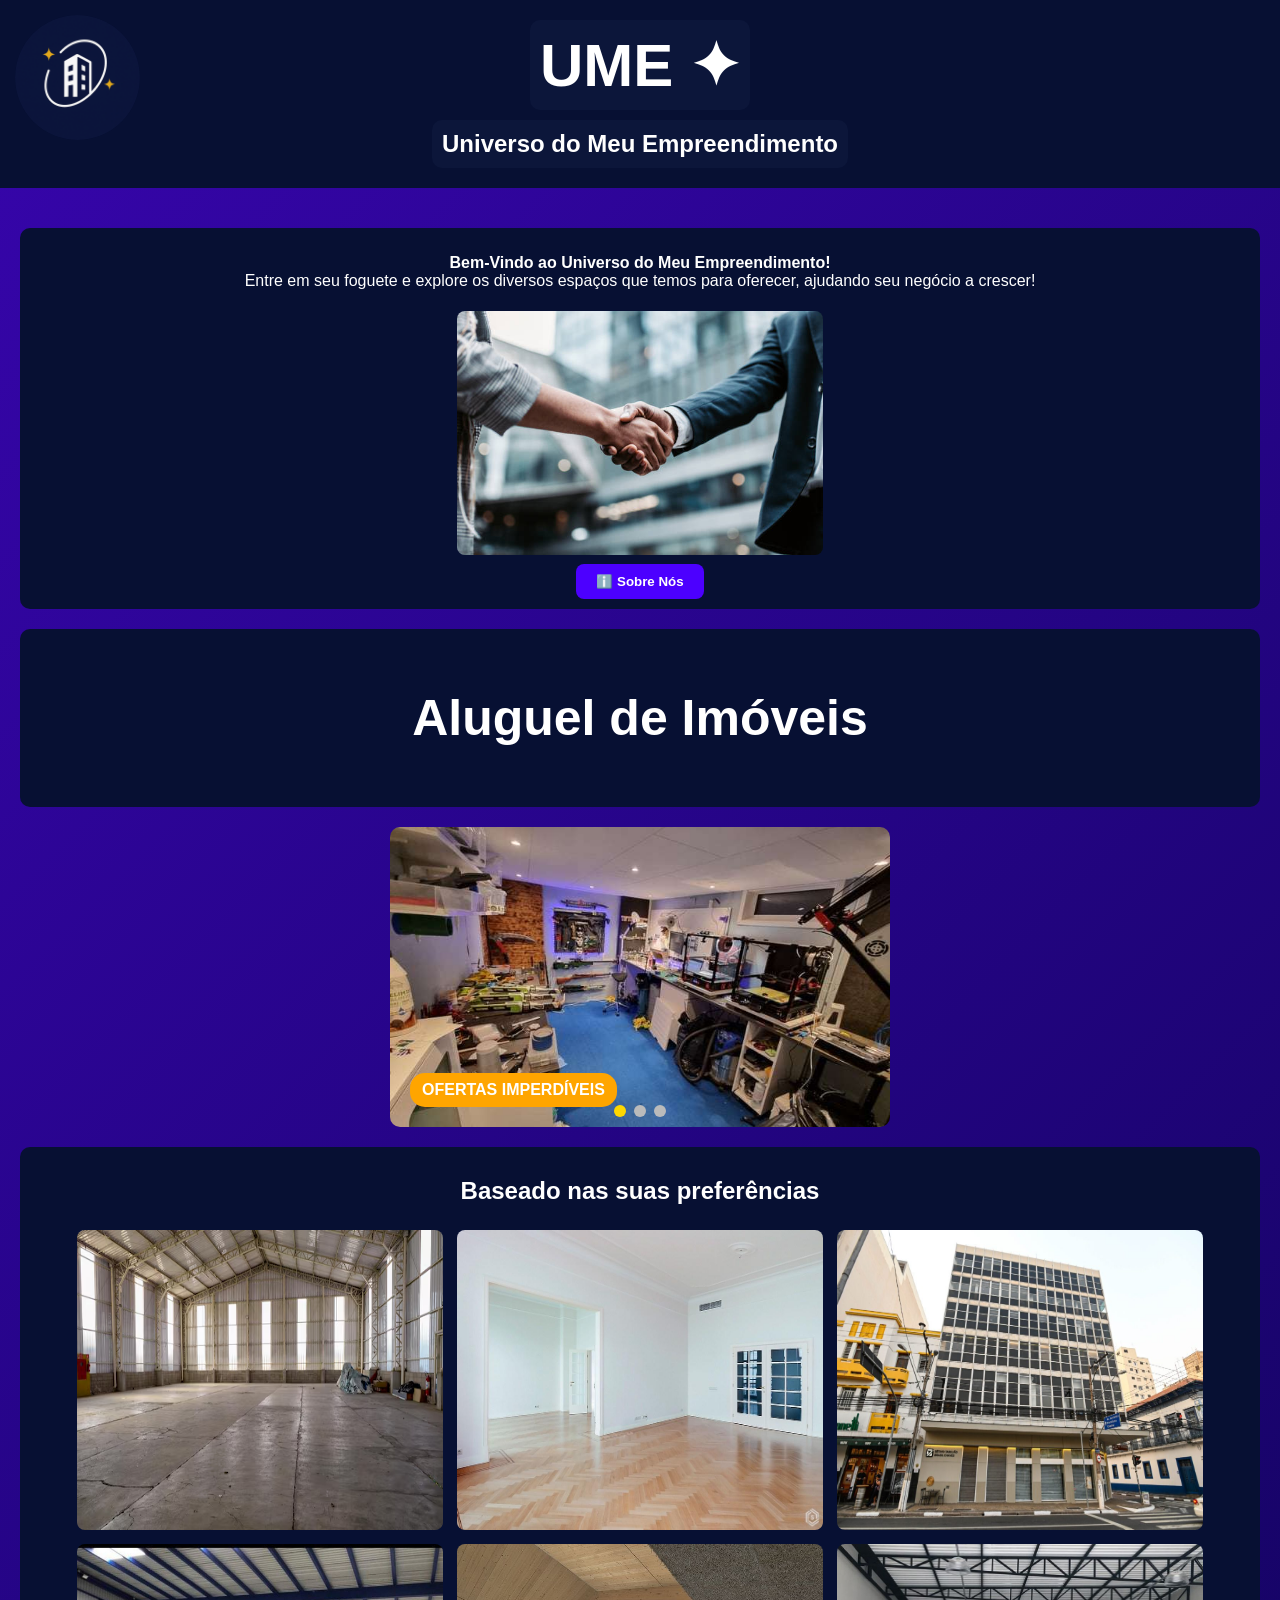
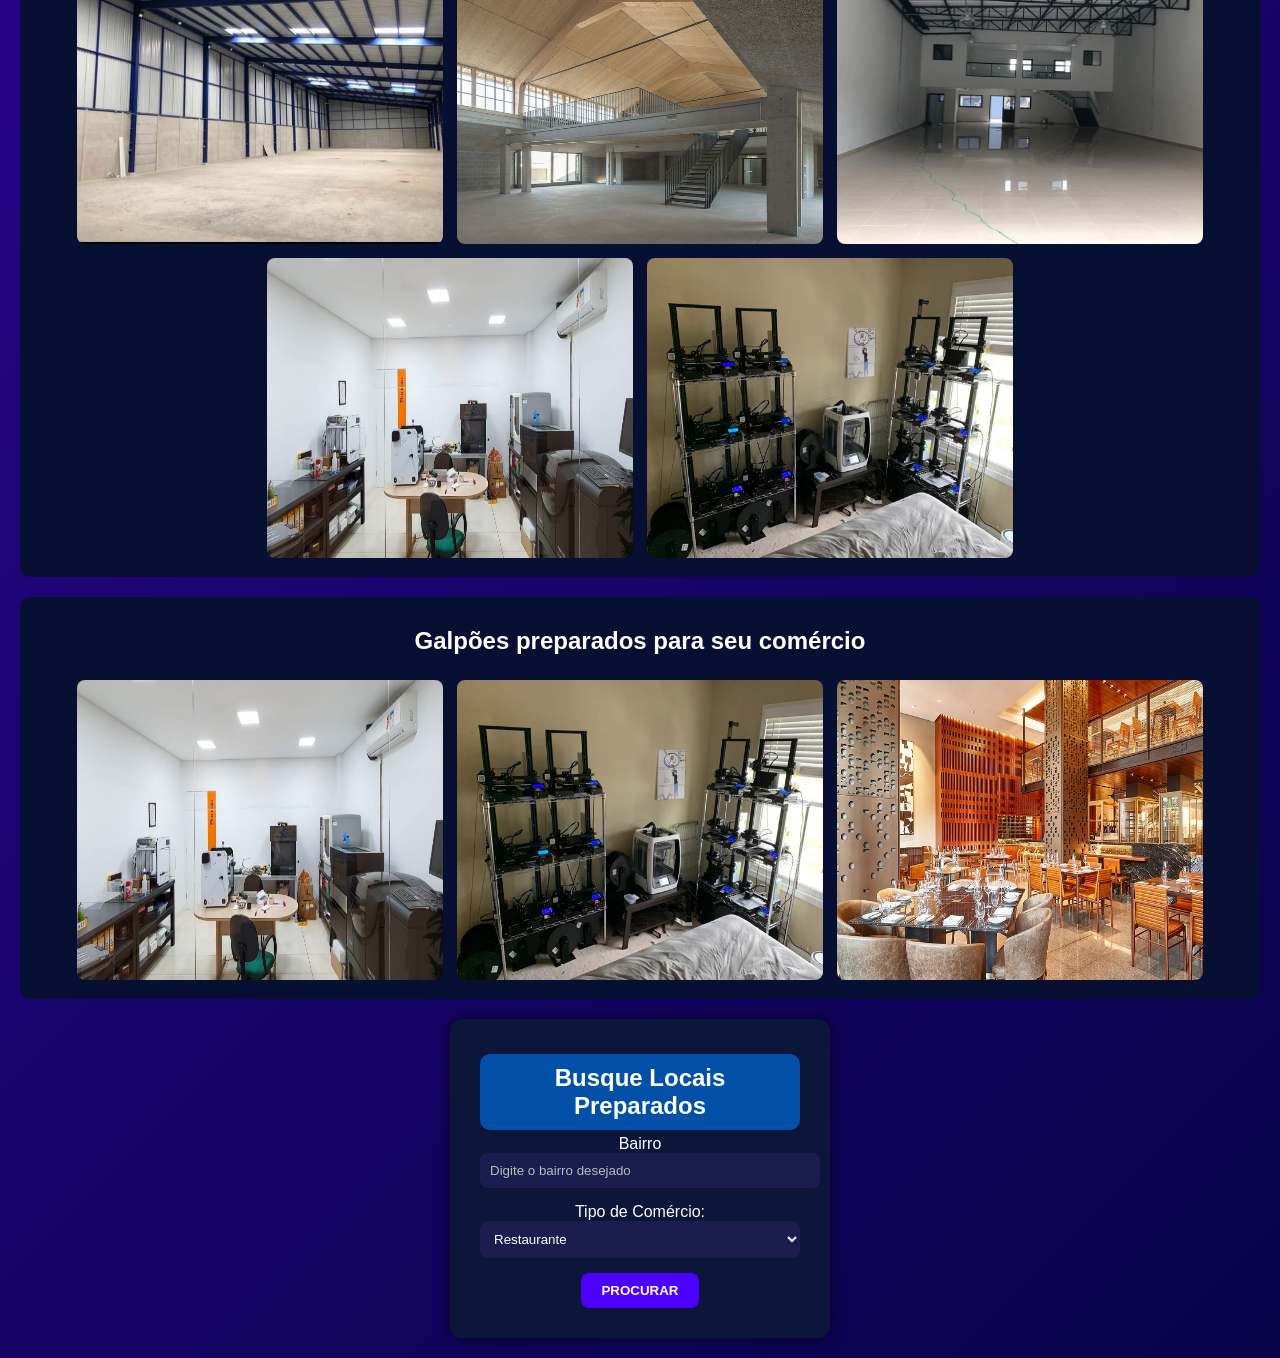
<file: index.html>
<!DOCTYPE html>
<html lang="pt-br">
<head>
  <meta charset="UTF-8">
  <meta name="viewport" content="width=device-width, initial-scale=1.0">
  <title>UME</title>
  <link rel="stylesheet" href="style.css">
  
</head>
<body>
  <header>
    <h1 style="font-size: 60px;"><strong>UME</strong> ✦</h1>
    <h1>Universo do Meu Empreendimento</h1>
   
  </header>

 <!-- Ícone do menu hamburguer sempre visível -->
<div class="hamburger" id="hamburger"> 

<!-- Sidebar -->
 <div class="iconesidebarr">
 <img class="iconesidebar" src="imgs/logoume.png" width="100">
 </div>
</div>
<div class="sidebar" id="sidebar">
<button class="sidebar1">🔙<span>Fechar</span></button>
<a href="login.html"><button type="button" class="btn btn-outline-primary"> 👤 <span> Sou Parceiro </span></button></a>
<a href="cadastro.html"><button type="button" class="btn-outline-primary"> 👥 <span> Quero Ser Parceiro </span></button></a>
<button>📍<span> Próximos de Você</span></button>
</div>
      <nav>
      
    </nav>

    <!-- Conteúdo principal -->
    <main class="main">
      <div class="card1">
      <p>
        <strong>Bem-Vindo ao Universo do Meu Empreendimento!</strong><br>
        Entre em seu foguete e explore os diversos espaços que temos para oferecer, ajudando seu negócio a crescer!
      </p>

      <img src="imgs/hshake.jpg"> <br>

      <a href="sobre.html"><button> ℹ️ <span> Sobre Nós </span></button></a>
      </div>
 

    <div class='card1'>
    <p style="font-size: 50px;"><strong>Aluguel de Imóveis</strong></p>

    </div>
  <!-- Carrossel -->
      <div class="carrossel">
        <img src="imgs/impressora3d.jpg" class="ativo" alt="Slide 1">
        <img src="imgs/restaurante.jpg" alt="Slide 2">
        <img src="imgs/restaurante1.jpg" alt="Slide 3">

        <div class="label">OFERTAS IMPERDÍVEIS</div>

        <div class="indicadores">
          <div class="ativo"></div>
          <div></div>
          <div></div>
        </div>
      </div>

      

      <!-- Preferências -->
      <section class="preferencias">

        <div class="card1">
                    <h2>Baseado nas suas preferências</h2>
          <img src="imgs/galpao1.jpg" alt="Galpão" width="500" height="300">
          <img src="imgs/imovel1.jpg" alt="Imóvel 1" width="500" height="300">
          <img src="imgs/imovel2.jpeg" alt="Imóvel 2" width="500" height="300">
           <img src="imgs/g1.jpg" alt="Imóvel 2" width="500" height="300">
           <img src="imgs/g2.jpg" alt="Imóvel 2" width="500" height="300">
           <img src="imgs/g3.jpg" alt="Imóvel 2" width="500" height="300">
           <img src="imgs/g4.jpeg" alt="Imóvel 2" width="500" height="300">
           <img src="imgs/g5.webp" alt="Imóvel 2" width="500" height="300">
        </div>
      </section>

      <section class="preferencias">
       
        <div class="card1">
             <h2>Galpões preparados para seu comércio</h2>
           <img src="imgs/g4.jpeg" alt="Imóvel 1" width="500" height="300">
           <img src="imgs/g5.webp" alt="Imóvel 2" width="500" height="300">
           <img src="imgs/restaurante2.jpg" alt="Imóvel 3" width="500" height="300">
        </div>
      </section>

           <div class="formula">
      <form class="form1" method="post" action="#" >
        <h1>Busque Locais Preparados</h1>
       <label for="Bairro">Bairro</label>
       <input type="text" id="bairro" placeholder="Digite o bairro desejado">
       <label for="comercio">Tipo de Comércio:</label> <br>
       <select name="comercio">
        <option value="restaurante">Restaurante</option>
        <option value="salao">Barbearia/Salão de Beleza</option>
        <option value="graf">Gráfica</option>
      </select>
              <button class="button" type="submit">PROCURAR</button>
        </div>
      </form>

    </main>
  </div>

  <script src="script.js"></script>
</body>
</html>
</file>
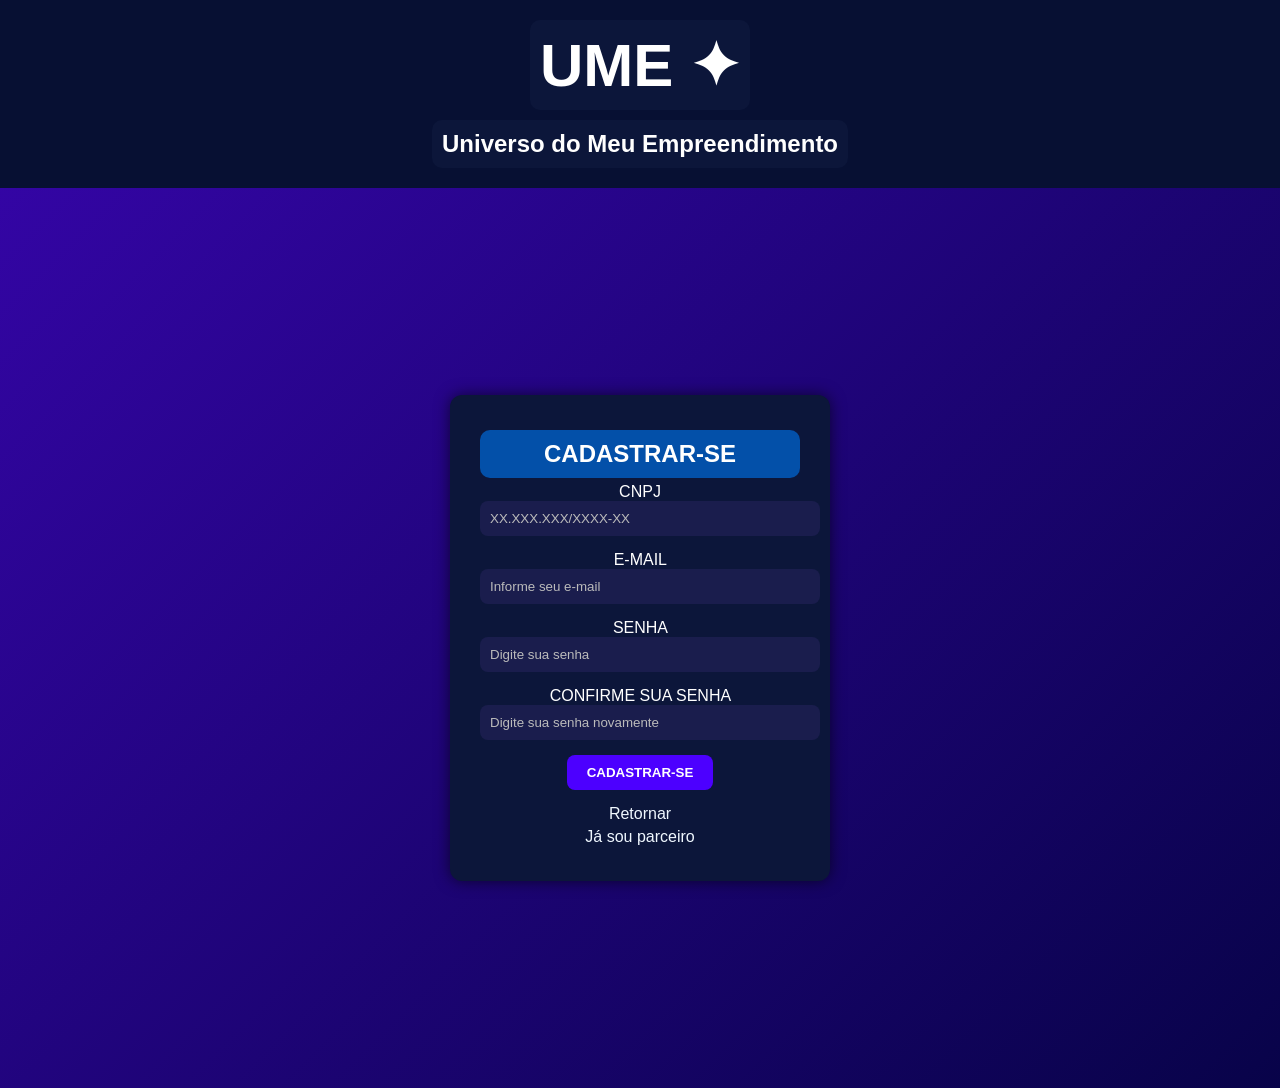
<file: cadastro.html>
<!DOCTYPE html>
<html lang="en">
<head>
    <meta charset="UTF-8">
    <meta name="viewport" content="width=device-width, initial-scale=1.0">
    <title>Cadastro</title>
    <link rel="stylesheet" href="style.css">
    
</head>
<body>
     
   <header>
    <h1 style="font-size: 60px;"><strong>UME</strong> ✦</h1>
    <h1>Universo do Meu Empreendimento</h1>
   
  </header>

      <div class="formula1">
        
    <form class="form" action="#" method="post">
        <h1>CADASTRAR-SE</h1>
        <label for="cnpj">CNPJ</label>
        <input type="text" id="cnpj" name="cnpj" placeholder="XX.XXX.XXX/XXXX-XX" maxlength="18" required>

        <label for="email">E-MAIL</label>
        <input type="email" name="email" id="email" name="email" placeholder="Informe seu e-mail" required>

        <label for="senha">SENHA</label>
        <input type="password" id="senha" placeholder="Digite sua senha" minlength="8" maxlength="16" required>

         <label for="confirmar_senha">CONFIRME SUA SENHA</label>
         <input type="password" id="confirmar_senha" name="confirmar_senha" required placeholder="Digite sua senha novamente">

        <button type="submit">CADASTRAR-SE</button>

        <div class="links">

            <a href="index.html" style="color: aliceblue;">Retornar</a>
            <a href="login.html" style="color: aliceblue;">Já sou parceiro</a>
            
        </div>
        </div>
    </form>
</body>

</body>
</html>
</file>
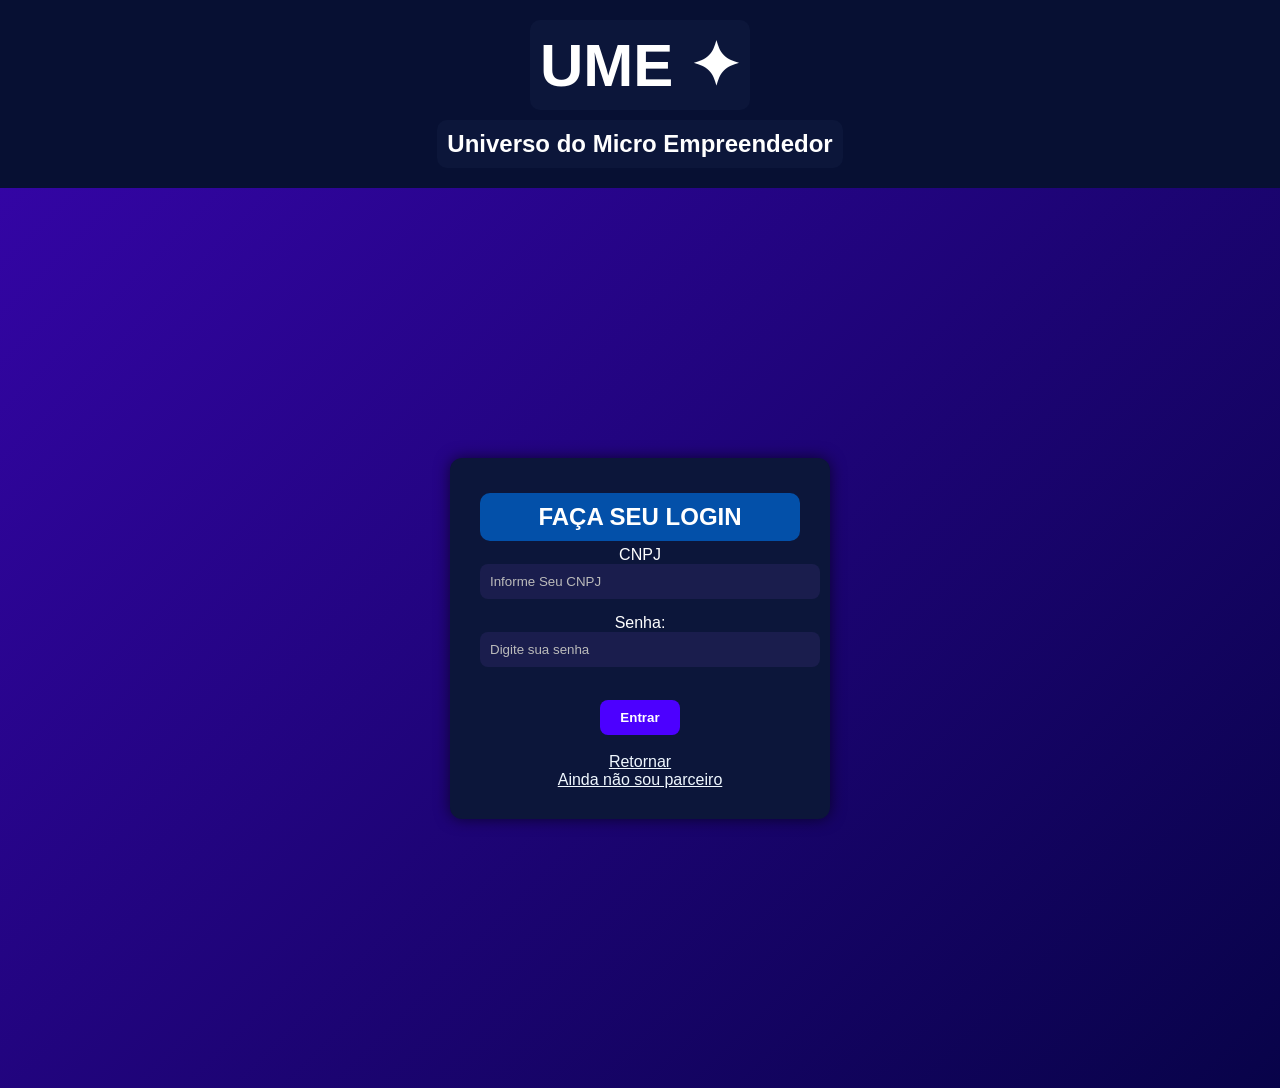
<file: login.html>
<!DOCTYPE html>
<html lang="en">
<head>
    <meta charset="UTF-8">
    <meta name="viewport" content="width=device-width, initial-scale=1.0">
    <title>Login</title>
     <link rel="stylesheet" href="style.css">
     
</head>
<body>

    <header>
    <h1 style="font-size: 60px;"><strong>UME</strong> ✦</h1>
    <h1>Universo do Micro Empreendedor</h1>
   
  </header>

    <div class="formula1">
    <form method="post" action="#"> 
<h1>FAÇA SEU LOGIN</h1>
<label for ="cnpj">CNPJ</label>
<input type ="text" name="CNPJ" placeholder="Informe Seu CNPJ" required></input> <br>

<label for ="senha">Senha:</label>
<input type = "password" name= "senha" placeholder="Digite sua senha" required 
title="Senha incorreta, tente novamente."> <br>
<br>    
<button type="submit">Entrar</button> <br> <br>
<a href="index.html" style="color: aliceblue;">Retornar</a>
 <br> <a href="cadastro.html" style="color: aliceblue;">Ainda não sou parceiro</a>
</div>
</form>
</body>

</html>
</file>
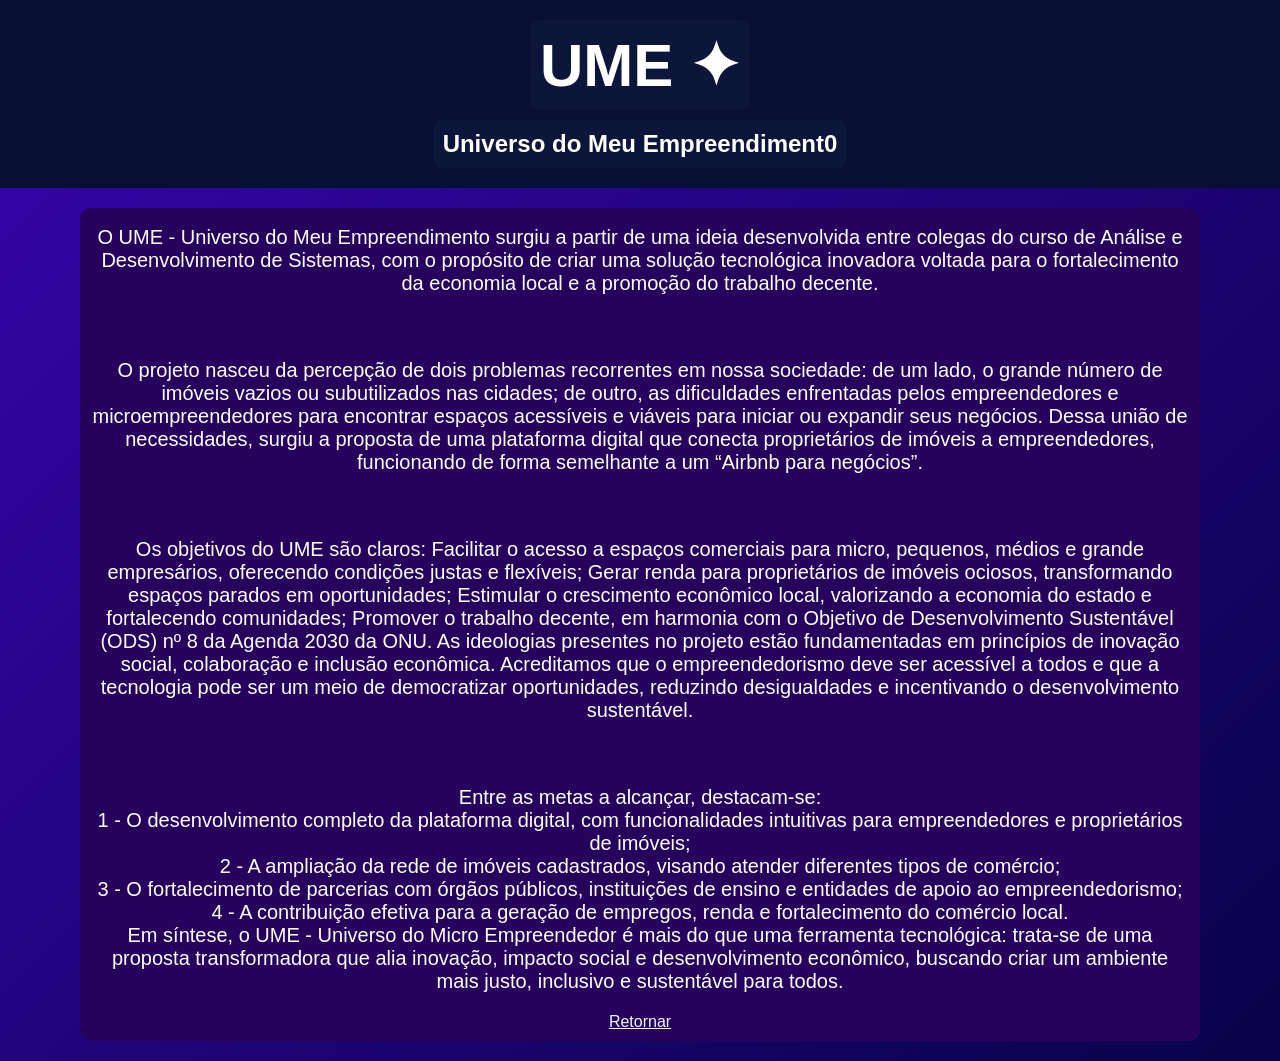
<file: sobre.html>
<!DOCTYPE html>
<html lang="en">
<head>
    <meta charset="UTF-8">
    <meta name="viewport" content="width=device-width, initial-scale=1.0">
    <title>Document</title>
        <link rel="stylesheet" href="style.css">
</head>
<body>

      <header>
    <h1 style="font-size: 60px;"><strong>UME</strong> ✦</h1>
    <h1>Universo do Meu Empreendiment0</h1>
   
  </header>
    <div class="card" style="max-width: 1000;" >
<p style="font-size: 20px;" > O UME - Universo do Meu Empreendimento surgiu a partir de uma ideia desenvolvida entre colegas do curso de Análise e Desenvolvimento de Sistemas, com o propósito de criar uma solução tecnológica inovadora voltada para o fortalecimento da economia local e a promoção do trabalho decente. </p> <br> <br>

<p style="font-size: 20px;">O projeto nasceu da percepção de dois problemas recorrentes em nossa sociedade: de um lado, o grande número de imóveis vazios ou subutilizados nas cidades; de outro, as dificuldades enfrentadas pelos empreendedores e microempreendedores para encontrar espaços acessíveis e viáveis para iniciar ou expandir seus negócios. Dessa união de necessidades, surgiu a proposta de uma plataforma digital que conecta proprietários de imóveis a empreendedores, funcionando de forma semelhante a um “Airbnb para negócios”. </p> <br> <br>

<p style="font-size: 20px;">Os objetivos do UME são claros:

Facilitar o acesso a espaços comerciais para micro, pequenos, médios e grande empresários, oferecendo condições justas e flexíveis;

Gerar renda para proprietários de imóveis ociosos, transformando espaços parados em oportunidades;

Estimular o crescimento econômico local, valorizando a economia do estado e fortalecendo comunidades;

Promover o trabalho decente, em harmonia com o Objetivo de Desenvolvimento Sustentável (ODS) nº 8 da Agenda 2030 da ONU.
As ideologias presentes no projeto estão fundamentadas em princípios de inovação social, colaboração e inclusão econômica. Acreditamos que o empreendedorismo deve ser acessível a todos e que a tecnologia pode ser um meio de democratizar oportunidades, reduzindo desigualdades e incentivando o desenvolvimento sustentável. </p> <br> <br>

<p style="font-size: 20px;">Entre as metas a alcançar, destacam-se: <br>

1 - O desenvolvimento completo da plataforma digital, com funcionalidades intuitivas para empreendedores e proprietários de imóveis; <br>

2 - A ampliação da rede de imóveis cadastrados, visando atender diferentes tipos de comércio; <br>

3 - O fortalecimento de parcerias com órgãos públicos, instituições de ensino e entidades de apoio ao empreendedorismo; <br>

4 - A contribuição efetiva para a geração de empregos, renda e fortalecimento do comércio local. <br>

Em síntese, o UME - Universo do Micro Empreendedor é mais do que uma ferramenta tecnológica: trata-se de uma proposta transformadora que alia inovação, impacto social e desenvolvimento econômico, buscando criar um ambiente mais justo, inclusivo e sustentável para todos. </p>

           <a href="index.html" style="color: aliceblue;">Retornar</a>
    </div>


</body>
</html>
</file>
<file: style.css>
/* Reset básico */
body {
  margin: 0;
  font-family: Arial, sans-serif;
  background: linear-gradient(135deg, #3705ac, #080349); /* fundo em gradiente */
  min-height: 100vh; /* garante que o gradiente cubra toda a tela */
  color: white;
}
/* Header */
header {
  display: flex;
  flex-direction: column;
  align-items: center;
  background-color: #071033;
  padding: 15px;
  text-align: center;
}

header h1 {
  margin: 5px 0;
  background-color: #0c163a;
  font-size: 1.5rem;
  font-weight: bold;
}

header a {
  color: goldenrod;
  text-decoration: none;
}

header a:hover {
  color: #ffcc00;
}

header img {
  float: right;
}

/* Layout */
.container {
  display: flex;
}

/* Sidebar */

.sidebar {
  width: 200px;
  background: #0c163a;
  display: flex;
  flex-direction: column;
  align-items: center;
  padding: 20px 0;
  position: fixed;
  left: 0;
  top: 0;
  bottom: 0;
  transform: translateX(-100%);
  transition: transform 0.3s ease;
  z-index: 900;
}

.sidebar.open {
  transform: translateX(0);
}

.sidebar .hamburger {
  font-size: 1.8rem;
  cursor: pointer;
  margin-bottom: 20px;
  color: white;
}

.sidebar button {
  background: none;
  border: none;
  color: white;
  margin: 15px 0;
  cursor: pointer;
  display: flex;
  flex-direction: column;
  align-items: center;
  font-size: 1rem;
}

.sidebar button:hover {
  color: #ffcc00;
}

/* Main */
.main {
  flex: 1;
  padding: 20px;
  margin-left: 0;
  transition: margin-left 0.3s ease;
}

.sidebar.open ~ .main {
  margin-left: 200px;
}

/* Carrossel */
.carrossel {
  background-color: #0c163a;
  position: relative;
  width: 100%;
  max-width: 500px;
  height: 300px;
  border-radius: 10px;
  overflow: hidden;
  margin: 20px auto;
}

.carrossel img {
  width: 100%;
  height: 100%;
  object-fit: cover;
  display: none;
}

.carrossel img.ativo {
  display: block;
}

.carrossel .label {
  position: absolute;
  bottom: 20px;
  left: 20px;
  background: orange;
  color: white;
  font-weight: bold;
  padding: 8px 12px;
  border-radius: 15px;
}

/* Indicadores */
.indicadores {
  position: absolute;
  bottom: 10px;
  left: 50%;
  transform: translateX(-50%);
  display: flex;
  gap: 8px;
}

.indicadores div {
  width: 12px;
  height: 12px;
  background: #bbb;
  border-radius: 50%;
  cursor: pointer;
}

.indicadores .ativo {
  background: gold;
}

/* Cards */
.card {
  background: #26025c;
  padding: 10px;
  border-radius: 10px;
  max-width: 1100px;
  text-align: center;
  margin: 20px auto;
}

.card img {
  width: 30%;
  border-radius: 8px;
  margin: 5px;
}

.card p {
  font-size: 0.9rem;
  margin-top: 8px;
  color: #ffffff;
}

/* botão hamburguer circular (sem fundo colorido) */
.hamburger {
  position: fixed;
  top: 15px;
  left: 15px;
  width: 125;               /* tamanho do botão */
  height: 125px;              /* mesmo que a largura -> botão circular */
  display: flex;
  align-items: center;
  justify-content: center;
  cursor: pointer;
  color: white;
  z-index: 800;             /* fica acima de quase tudo */
  padding: 0;                /* usar largura/altura fixas em vez de padding */
  border-radius: 50%;        /* deixa circular */
  background: transparent;   /* sem cor de fundo */
  overflow: hidden;          /* corta a imagem para caber no círculo */
  box-sizing: border-box;
}

/* ajusta a div interna que envolve a imagem (no seu HTML existe .iconesidebarr) */
.hamburger .iconesidebarr {
  width: 100%;
  height: 100%;
  display: flex;
  align-items: center;
  justify-content: center;
  margin: 0;
  padding: 0;
}

/* redimensiona a imagem interna para caber bem no círculo */
.hamburger .iconesidebar {
  width: 125px;               /* tamanho do ícone dentro do botão */
  height: 125px;
  object-fit: cover;
  display: block;
  border-radius: 50%;        /* opcional: faz a própria imagem ficar arredondada */
}

h1 {
      background: #0350a9;
  padding: 10px;
  border-radius: 10px;
  max-width: 600px;
  text-align: center;
  margin: 20px auto;
  margin: 5px 0;
  font-size: 1.5rem;
  font-weight: bold;
}

.card1 {  
  background: #071033;
  padding: 10px;
  border-radius: 10px;
  text-align: center;
  margin: 20px auto;
}


.card1 img {
  width: 30%;
  border-radius: 8px;
  margin: 5px;
}

.card h1{
text-align: center;
}

p {
    text-align: center;
}

form {
    text-align: center;
}

.formula{
  
    /* 2. Habilita o Flexbox */
    display: flex; 
    
    /* 3. Centraliza o formulário na horizontal */
    justify-content: center; 
}

.formula select{
  width: 100%;
    padding: 10px;
    border: none;
    border-radius: 8px;
    margin-bottom: 15px;
    background: #1a1d4d;
    color: #fff;
}

.formula ,{
      background: #4c00ff;
    border: none;
    padding: 10px 20px;
    border-radius: 8px;
    color: #fff;
    font-weight: bold;
    cursor: pointer;
    transition: 0.3s;
}

.formula1{
  
 /* 1. Ocupa a altura total da viewport (tela) */
    min-height: 100vh; 
    
    /* 2. Habilita o Flexbox */
    display: flex; 
    
    /* 3. Centraliza o formulário na horizontal */
    justify-content: center; 
    
    /* 4. Centraliza o formulário na vertical */
    align-items: center;
}

.butt{
      background: #0022ff;
    border: none;
    padding: 10px 20px;
    border-radius: 8px;
    color: #fff;
    font-weight: bold;
    cursor: pointer;
    transition: 0.3s;
}



form {
    background-color: #0c163a; /* azul bem escuro */
    padding: 30px;
    border-radius: 12px;
    box-shadow: 0 0 15px rgba(0,0,0,0.6);
    width: 320px;
    text-align: center;
}

form form1 label {
    display: block;
    text-align: left;
    margin: 10px 0 5px;
    font-weight: bold;
    color: #d0d0ff; /* tom claro puxando pro roxo */
}

form input {
    width: 100%;
    padding: 10px;
    border: none;
    border-radius: 8px;
    margin-bottom: 15px;
    background: #1a1d4d;
    color: #fff;
}

form input::placeholder {
    color: #bbb;
}

button {
    background: #4c00ff;
    border: none;
    padding: 10px 20px;
    border-radius: 8px;
    color: #fff;
    font-weight: bold;
    cursor: pointer;
    transition: 0.3s;
}
button:hover {
    background: #3600b2;
}

.links {
    margin-top: 15px;
}

.links a {
    display: block;
    color: #8a7aff;
    text-decoration: none;
    margin: 5px 0;
    transition: 0.3s;
}

.links a:hover {
    color: #c0b0ff;
    text-decoration: underline;
}
</file>
